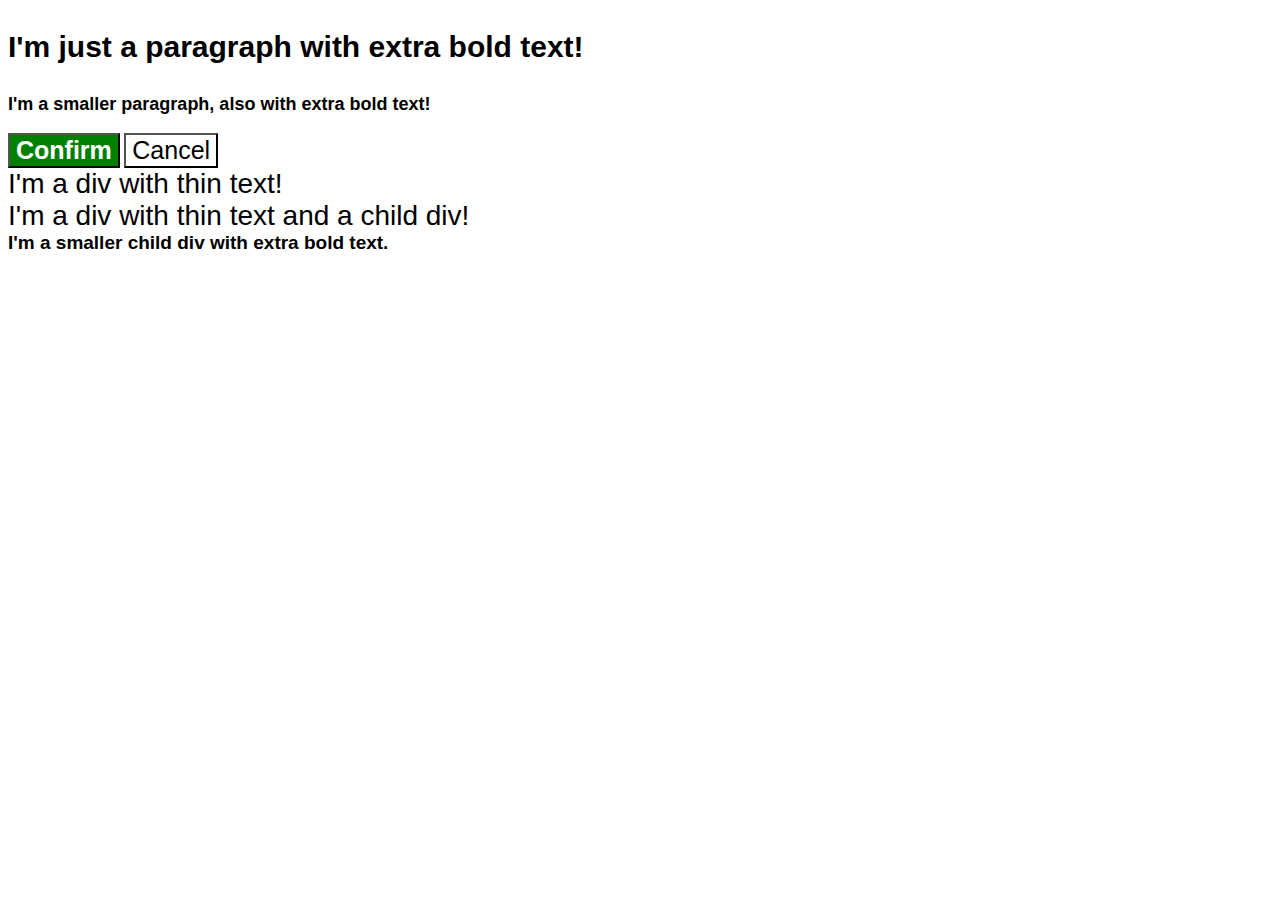
<file: foundations/cascade/01-cascade-fix/index.html>
<!DOCTYPE html>
<html lang="en">
  <head>
    <meta charset="UTF-8">
    <meta http-equiv="X-UA-Compatible" content="IE=edge">
    <meta name="viewport" content="width=device-width, initial-scale=1.0">
    <title>Fix the Cascade</title>
    <link rel="stylesheet" href="style.css">
  </head>
  <body>
    <p class="para">I'm just a paragraph with extra bold text!</p>
    <p class="small-para">I'm a smaller paragraph, also with extra bold text!</p>

    <button id="button" class="button confirm">Confirm</button>
    <button class="button">Cancel</button>

    <div class="text">I'm a div with thin text!</div>
    <div class="text">I'm a div with thin text and a child div!
      <div class="child">I'm a smaller child div with extra bold text.</div>
    </div>
  </body>
</html>
</file>
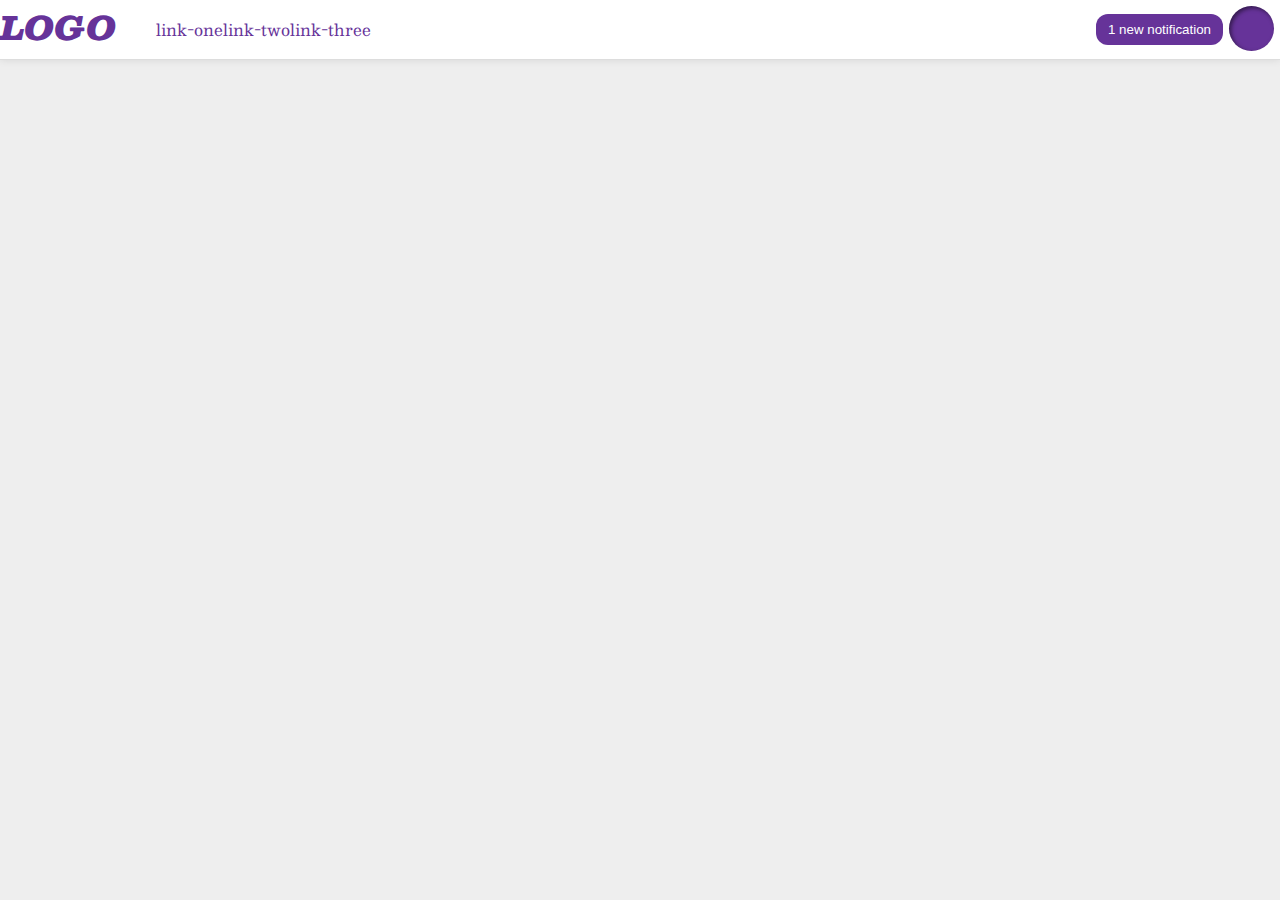
<file: foundations/flex/03-flex-header-2/index.html>
<!DOCTYPE html>
<html lang="en">
  <head>
    <meta charset="UTF-8">
    <meta http-equiv="X-UA-Compatible" content="IE=edge">
    <meta name="viewport" content="width=device-width, initial-scale=1.0">
    <title>Flex Header 2</title>
    <link rel="stylesheet" href="style.css">
  </head>
  <body>
    <div class="header">
      <div class="logo">
        LOGO
      </div>
      <ul class="links">
        <li><a href="https://google.com">link-one</a></li>
        <li><a href="https://google.com">link-two</a></li>
        <li><a href="https://google.com">link-three</a></li>
      </ul>
      <div class="lobu">
      <button class="notifications">
        1 new notification
      </button>
      <div class="profile-image"></div>
      </div>
    </div>
  </body>
</html>
</file>
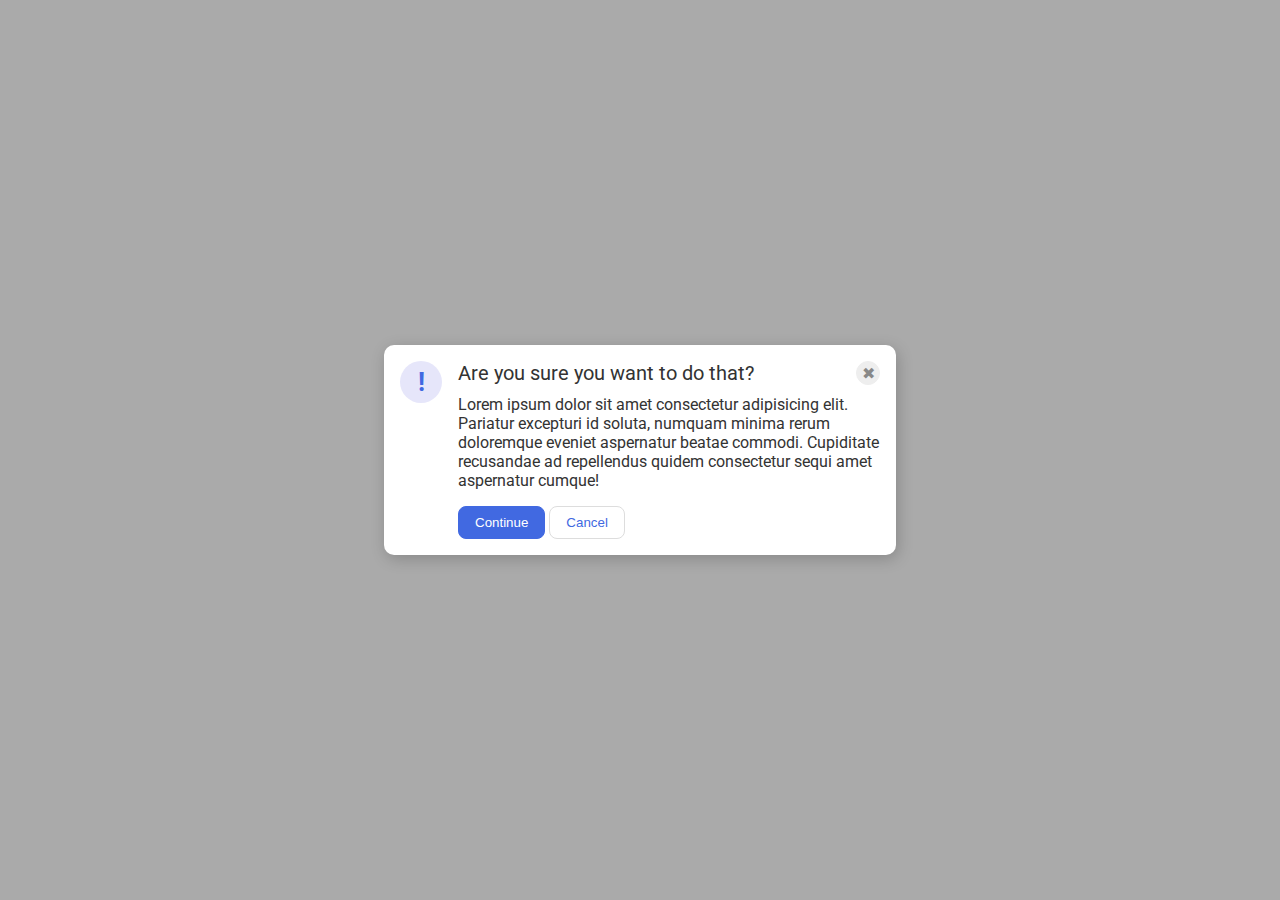
<file: foundations/flex/05-flex-modal/index.html>
<!DOCTYPE html>
<html lang="en">
  <head>
    <meta charset="UTF-8">
    <meta http-equiv="X-UA-Compatible" content="IE=edge">
    <meta name="viewport" content="width=device-width, initial-scale=1.0">
    <link rel="stylesheet" href="style.css">
    <title>Modal</title>
  </head>
  <body>
    <div class="modal">
      <div class="icon">!</div>
      <div class="container">
      <div class="header">Are you sure you want to do that?
      <button class="close-button">✖</button>
      </div>
      <div class="text">Lorem ipsum dolor sit amet consectetur adipisicing elit. Pariatur excepturi id soluta, numquam minima rerum doloremque eveniet aspernatur beatae commodi. Cupiditate recusandae ad repellendus quidem consectetur sequi amet aspernatur cumque!</div>
      <button class="continue">Continue</button>
      <button class="cancel">Cancel</button>
    </div>
  </body>
</html>
</file>
<file: foundations/cascade/01-cascade-fix/style.css>
body {
  font-family: Arial, Helvetica, sans-serif;
}

.para,
.small-para {
  color: hsl(0, 0%, 0%);
  font-weight: 800;
}

.small-para {
  font-size: 18px;
  font-weight: 800;
}

.para {
  font-size: 30px;
}

 #button{
  background: green;
  color: white;
  font-weight: bold;
} 

.button {
  background-color: rgb(255, 255, 255);
  color: rgb(0, 0, 0);
  font-size: 25px;
}

.child {
  color: rgb(0, 0, 0);
  font-weight: 800;
  font-size: 19px;
}

div.text {
  color: rgb(0, 0, 0);
  font-size: 28px;
  font-weight: 100;
}
</file>
<file: foundations/flex/03-flex-header-2/style.css>
/* this is some magical font-importing.  
you'll learn about it later. */
@import url('https://fonts.googleapis.com/css2?family=Besley:ital,wght@0,400;1,900&display=swap');

body {
  margin: 0;
  background: #eee;
  font-family: Besley, serif;
}

.header {
  background: white;
  border-bottom: 1px solid #ddd;
  box-shadow: 0 0 8px rgba(0,0,0,.1);
  display: flex;
  justify-content: space-between;
  

  
  
}

.profile-image {
  background: rebeccapurple;
  box-shadow: inset 2px 2px 4px rgba(0,0,0,.5);
  border-radius: 50%;
  width: 45px;
  height: 45px;
  margin: 6px;
}

.logo {
  color: rebeccapurple;
  font-size: 32px;
  font-weight: 900;
  font-style: italic
  
  
  

}

button {
  border: none;
  border-radius: 12px;
  background: rebeccapurple;
  color: white;
  padding: 8px 12px;
  margin: auto;
}

a {
  /* this removes the line under our links */
  text-decoration: none;
  color: rebeccapurple;

  
}

ul {
  list-style-type: none;
  display: flex;

}

.lobu{
  display: flex;
  margin-left: auto;
}
</file>
<file: foundations/flex/05-flex-modal/style.css>
@import url('https://fonts.googleapis.com/css2?family=Roboto:wght@400;700&display=swap');

html, body {
  height: 100%;
}

body {
  font-family: Roboto, sans-serif;
  margin: 0;
  background: #aaa;
  color: #333;
  /* I'll give you this one for free lol */
  display: flex;
  align-items: center;
  justify-content: center;
}

.modal {
  background: white;
  width: 480px;
  border-radius: 10px;
  box-shadow: 2px 4px 16px rgba(0,0,0,.2);
  display: flex;
  gap: 16px;
  padding: 16px;
}

.icon {
  color: royalblue;
  font-size: 26px;
  font-weight: 700;
  background: lavender;
  width: 42px;
  height: 42px;
  border-radius: 50%;
  display: flex;
  align-items: center;
  justify-content: center;
  flex-shrink: 0;
}

.close-button {
  background: #eee;
  border-radius: 50%;
  color: #888;
  font-weight: 400;
  font-size: 16px;
  height: 24px;
  width: 24px;
  display: flex;
  align-items: center;
  justify-content: center;
  border: 1px solid #eee;
  padding: 0;
}

button {
  cursor: pointer;
  padding: 8px 16px;
  border-radius: 8px;
}

button.continue {
  background: royalblue;
  border: 1px solid royalblue;
  color: white;
}

button.cancel {
  background: white;
  border: 1px solid #ddd;
  color: royalblue;
}
.header{
  display: flex;
  font-size: 20px;
  font-weight: 700px;
  margin-bottom: 10px;
  justify-content:space-between;
  align-items: center;
}

.text{
  margin-bottom: 16px;
}
</file>
